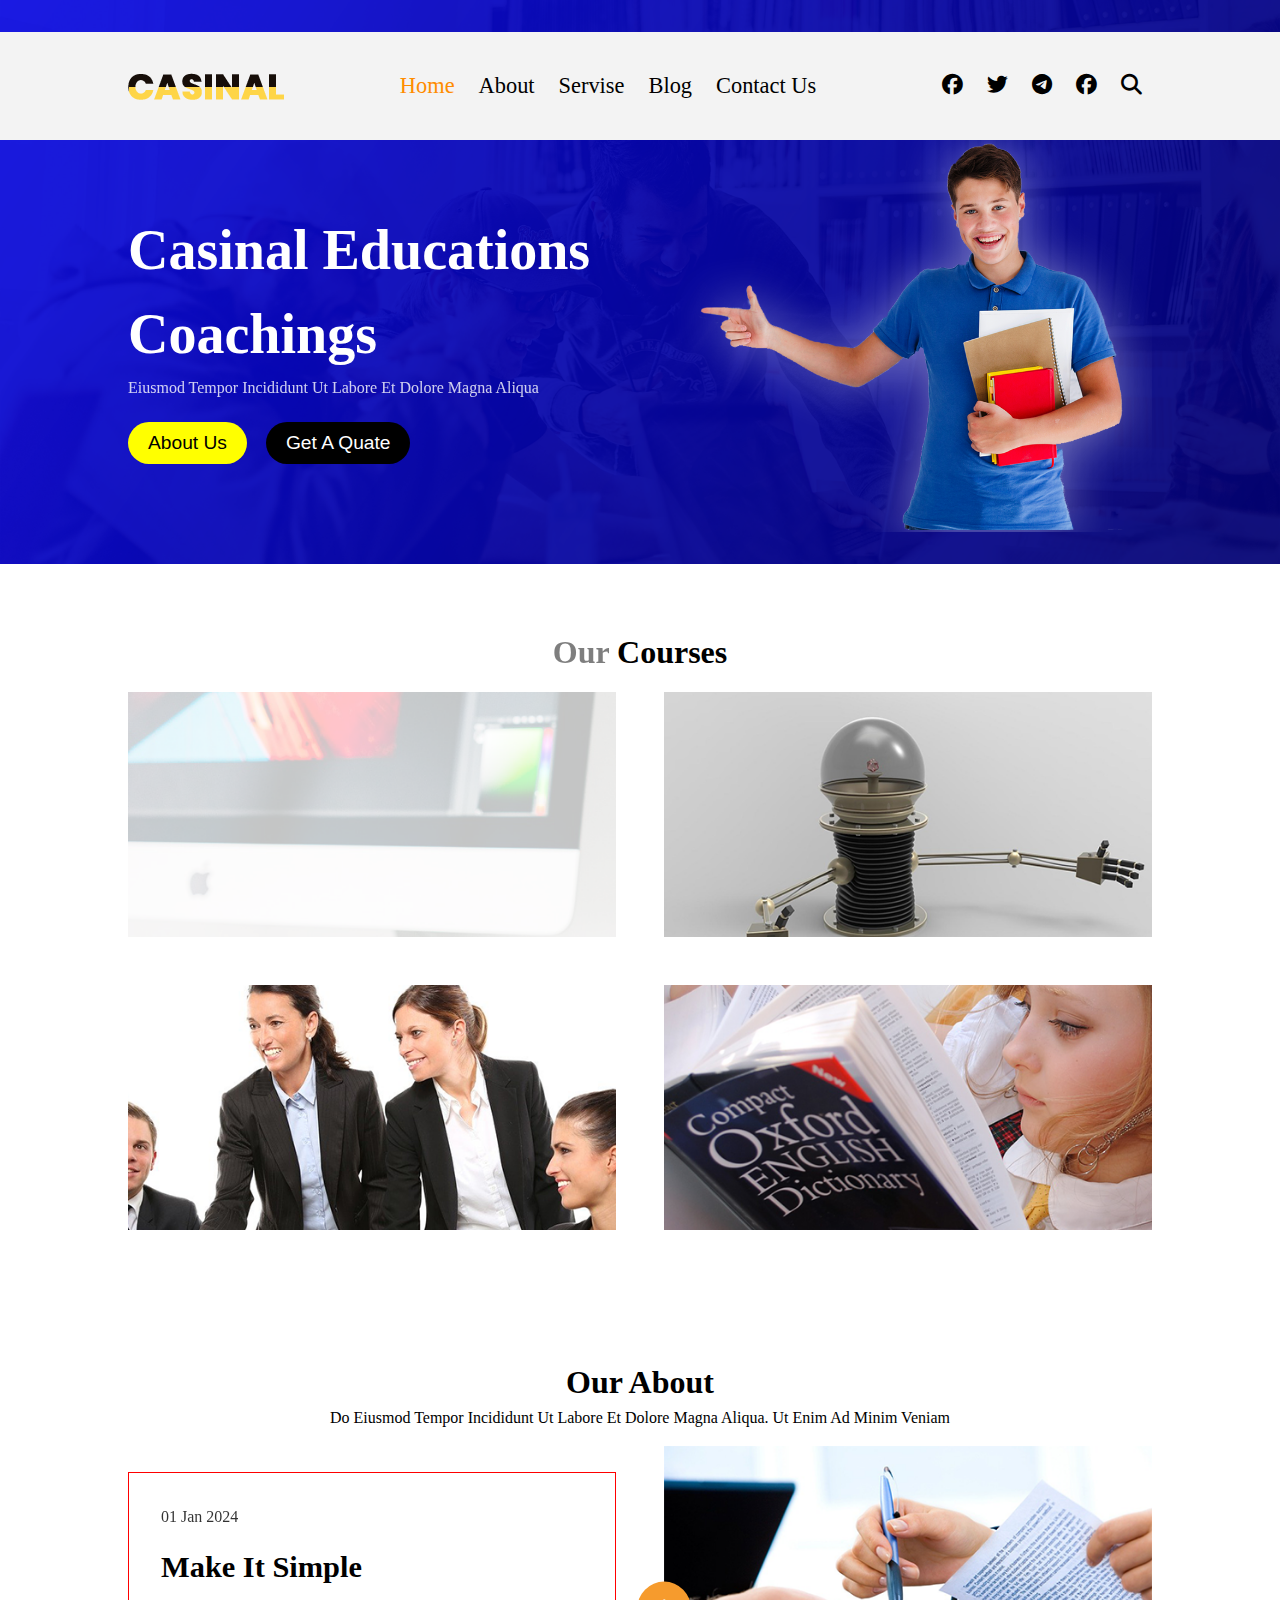
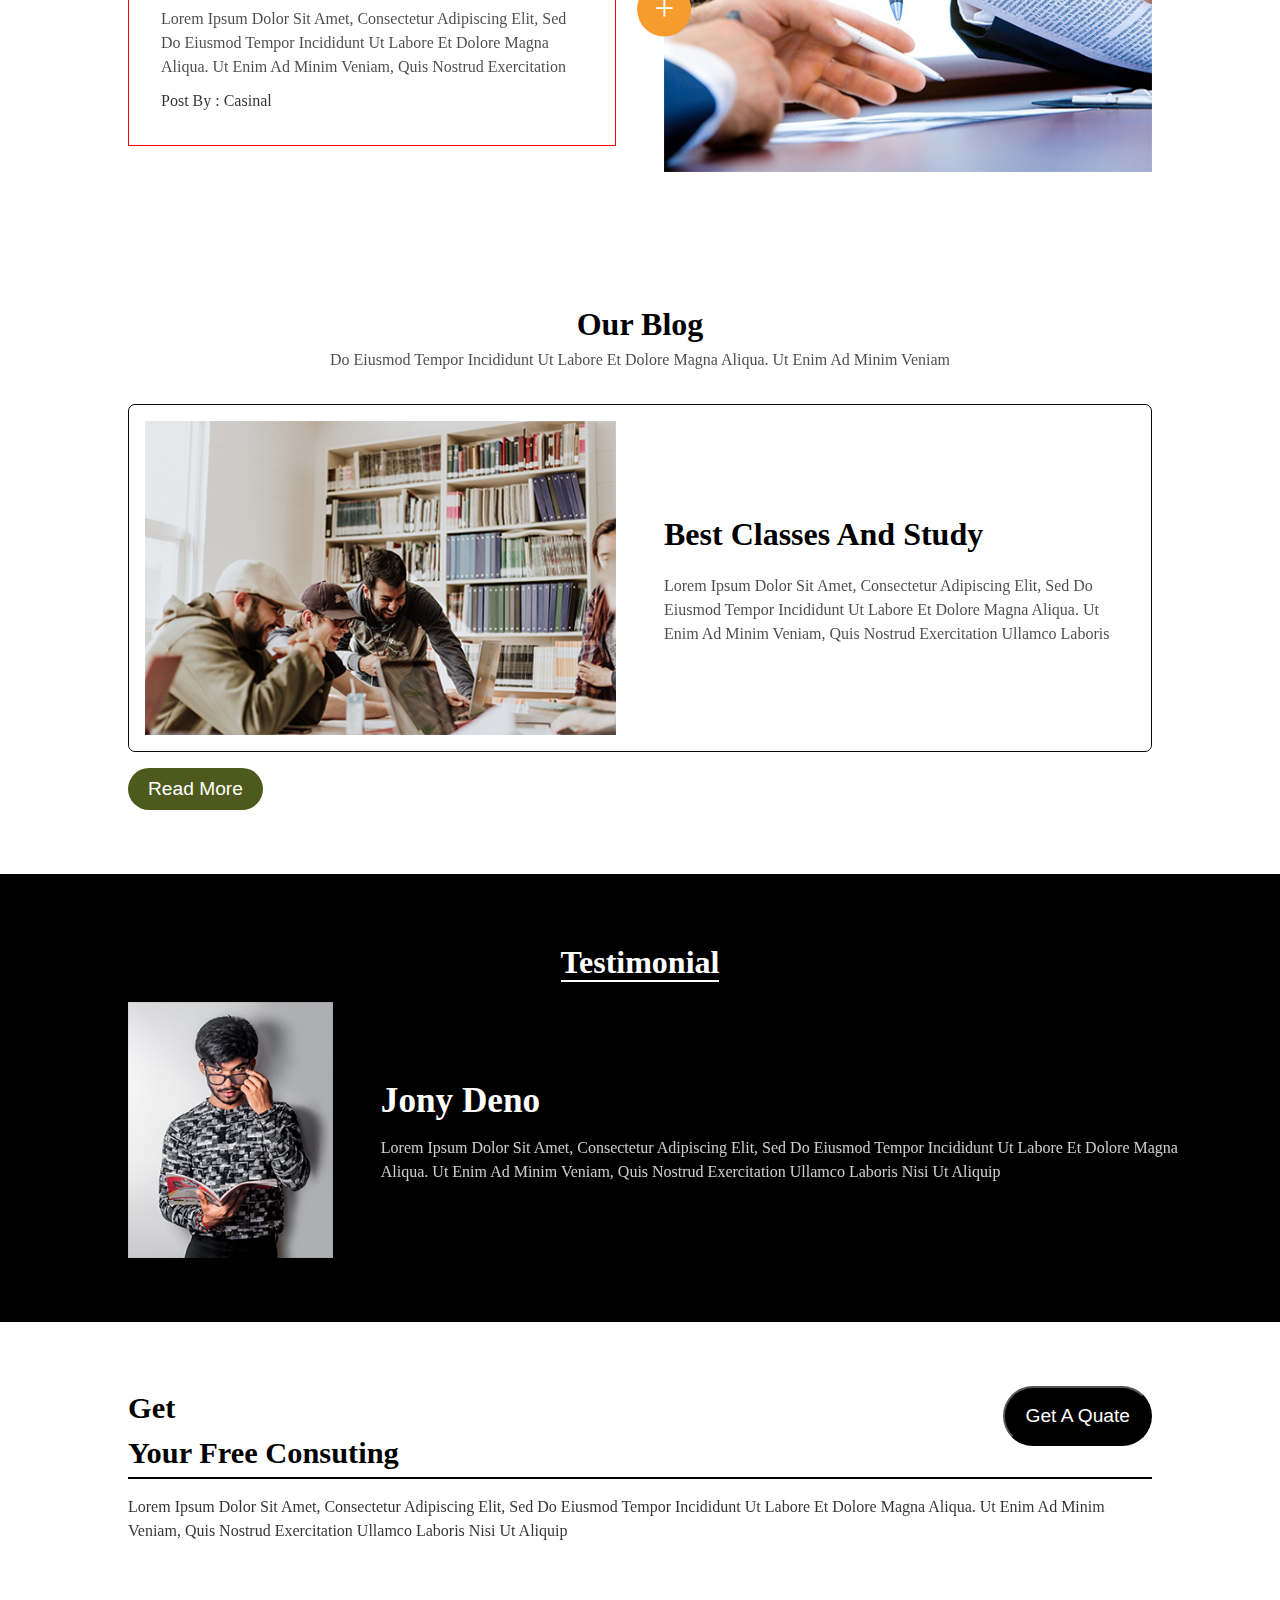
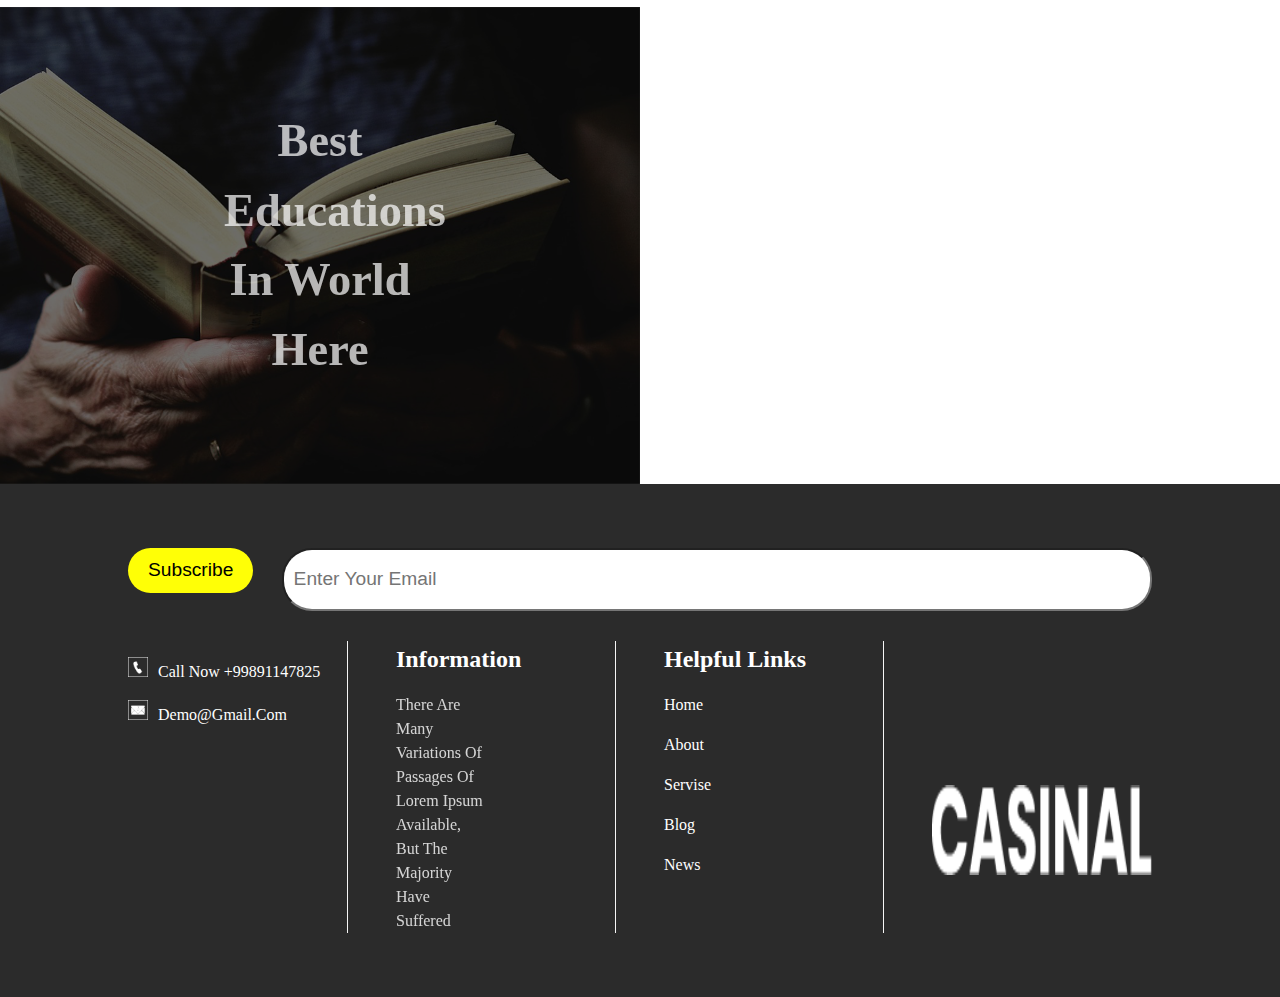
<file: index.html>
<!DOCTYPE html>
<html lang="en">
<head>
    <meta charset="UTF-8">
    <meta name="viewport" content="width=device-width, initial-scale=1.0">
    <title>Avazbek_cansinal</title>
    <link rel="stylesheet" href="/css/style.css">
 <link rel="stylesheet" href="css/responsiv.css">
    <link rel="stylesheet" href="https://cdnjs.cloudflare.com/ajax/libs/font-awesome/6.5.1/css/all.min.css">
</head>
<body>
    <div class="header">
        <div class="navigation">
            <div class="container">
                <div class="navbar">
                    <div class="nav__logo">
                        <img src="/img/logo (1).png" alt="">
                    </div>
                    <div class="navbar__nav">
                        <a href="">home</a>
                        <a href="">about</a>
                        <a href="">servise</a>
                        <a href="">blog</a>
                        <a href="">contact us</a>
                    </div>
                    <div class="nav__icon">
                        <i class="fa-brands fa-facebook"></i>
                        <i class="fa-brands fa-twitter"></i>
                        <i class="fa-brands fa-telegram"></i>
                        <i class="fa-brands fa-facebook"></i>
                        <i class="fa-solid fa-magnifying-glass"></i>
                    </div>
                </div>
            </div>
        </div>
        <div class="banner">
            <div class="container">
                <div class="banner__content">
                    <div class="item">
                        <h1>Casinal Educations Coachings</h1>
                        <p>Eiusmod Tempor Incididunt Ut Labore Et Dolore Magna Aliqua</p>
                        <button>about us</button>
                        <button>get a quate</button>
                    </div>
                    <div class="item">
                        <img src="/img/img-1.png" alt="">
                    </div>
                </div>
            </div>
        </div>
    </div>
    <div class="courses">
        <div class="container">
            <div class="title">
                <h2><span>Our</span> Courses</h2>
            </div>
            <div class="courses__content">
                <div class="item">
                    <div class="img">
                        <img src="/img/img-2.png" alt="">
                        <div class="img__hover">
                            <p>art and design</p>
                        </div>
                    </div>
                </div>
                <div class="item">
                    <div class="img">
                        <img src="/img/img-3.png" alt="">
                        <div class="img__hover">
                            <p>art and design</p>
                        </div>
                    </div>
                </div>
                <div class="item">
                    <div class="img">
                        <img src="/img/img-4.png" alt="">
                        <div class="img__hover">
                            <p>art and design</p>
                        </div>
                    </div>
                </div>
                <div class="item">
                    <div class="img">
                        <img src="/img/img-5.png" alt="">
                        <div class="img__hover">
                            <p>art and design</p>
                        </div>
                    </div>
                </div>
            </div>
        </div>
    </div>
    <div class="about">
        <div class="container">
            <div class="title">
                <h2>our about</h2>
                <p>Do Eiusmod Tempor Incididunt Ut Labore Et Dolore Magna Aliqua. Ut Enim Ad Minim Veniam</p>
            </div>
            <div class="about__content">
                <div class="item">
                    <span>01 Jan 2024</span>
                    <h2>Make It Simple</h2>
                    <p>Lorem Ipsum Dolor Sit Amet, Consectetur Adipiscing Elit, Sed Do Eiusmod Tempor Incididunt Ut Labore Et Dolore Magna Aliqua. Ut Enim Ad Minim Veniam, Quis Nostrud Exercitation</p>
                    <h3>Post By : Casinal</h3>
                </div>
                <div class="item__img">
                    <div class="img">
                        <img src="/img/img-6.png" alt="">
                        <i>+</i>
                    </div>
                </div>
            </div>
        </div>
    </div>
    <div class="blog">
        <div class="container">
            <div class="title">
                <h2>our blog</h2>
                <p>Do Eiusmod Tempor Incididunt Ut Labore Et Dolore Magna Aliqua. Ut Enim Ad Minim Veniam</p>
            </div>
        
        <div class="blog__contact">
<div class="item">
    <img src="/img/img-7.png" alt="">
</div>
<div class="item">
    <h2>
        Best Classes And Study</h2>
        <p>Lorem Ipsum Dolor Sit Amet, Consectetur Adipiscing Elit, Sed Do Eiusmod Tempor Incididunt Ut Labore Et Dolore Magna Aliqua. Ut Enim Ad Minim Veniam, Quis Nostrud Exercitation Ullamco Laboris</p>
</div>
</div>
<button>read more</button>
</div>


</div>
<div class="testimonial">
    <div class="container">
        <div class="title">
            <h2>testimonial</h2>
         </div>
         <div class="test__contact">
<div class="item">
    <img src="/img/client-img.png" alt="">
</div>
<div class="item">
    <h2> Jony Deno</h2>
    <p>Lorem Ipsum Dolor Sit Amet, Consectetur Adipiscing Elit, Sed Do Eiusmod Tempor Incididunt Ut Labore Et Dolore Magna Aliqua. Ut Enim Ad Minim Veniam, Quis Nostrud Exercitation Ullamco Laboris Nisi Ut Aliquip</p>
</div>
         </div>
    </div>
</div>
<div class="casting">
    <div class="container">
        <div class="title">
            <h2>get <br>
                <span>your free consuting</span>
            </h2>
            <button>get a quate</button>
        </div>
        <div class="body__title">
            <p>Lorem Ipsum Dolor Sit Amet, Consectetur Adipiscing Elit, Sed Do Eiusmod Tempor Incididunt Ut Labore Et Dolore Magna Aliqua. Ut Enim Ad Minim Veniam, Quis Nostrud Exercitation Ullamco Laboris Nisi Ut Aliquip</p>
        </div>
    </div>
</div>
<div class="map">
    <div class="map__contact">
        <div class="item">
            <div class="img">
                <img src="/img/img-8.png" alt="">
            <h2>Best Educations In World Here</h2>

            </div>
        </div>
        <div class="map__item">
            <iframe src="https://www.google.com/maps/embed?pb=!1m18!1m12!1m3!1d12158.324412829033!2d71.78616606081506!3d40.37381179356617!2m3!1f0!2f0!3f0!3m2!1i1024!2i768!4f13.1!3m3!1m2!1s0x38bb83431937abc5%3A0xcfa4d876b34e7bbc!2sFarg&#39;ona%2C%20O%60zbekiston!5e0!3m2!1suz!2s!4v1702011751003!5m2!1suz!2s"  style="border:0;" allowfullscreen="" loading="lazy" referrerpolicy="no-referrer-when-downgrade"></iframe>
        </div>
    </div>
</div>
<footer class="footer">
    <div class="container">
        <form>
            <button>subscribe</button>
            <input type="text" placeholder="enter your email">
        </form>
        <div class="footer__contact">
            <div class="item">
                <a href="tel:+998995353304">
                    <img src="/img/call-icon1.png" alt="">Call Now +99891147825
                </a> 
                <a href="mailto:sobirovlar@gmail.com">
                    <img src="/img/mail-icon1.png" alt="">demo@gmail.com
                </a>
            </div>
            <div class="item">
                <h2>information</h2>
                <p>There Are Many Variations Of Passages Of Lorem Ipsum Available, But The Majority Have Suffered</p>
            </div>
            <div class="item">
<h2>Helpful Links</h2>      
<a href="">home</a>
<a href="">about</a>
<a href="">servise</a>
<a href="">blog</a>
<a href="">news </a>
      </div>
      <div class="item"><img class="wer" src="/img/footer-logo.png" alt=""></div>
        </div>
    </div>

</footer>
</body>
</html>
</file>
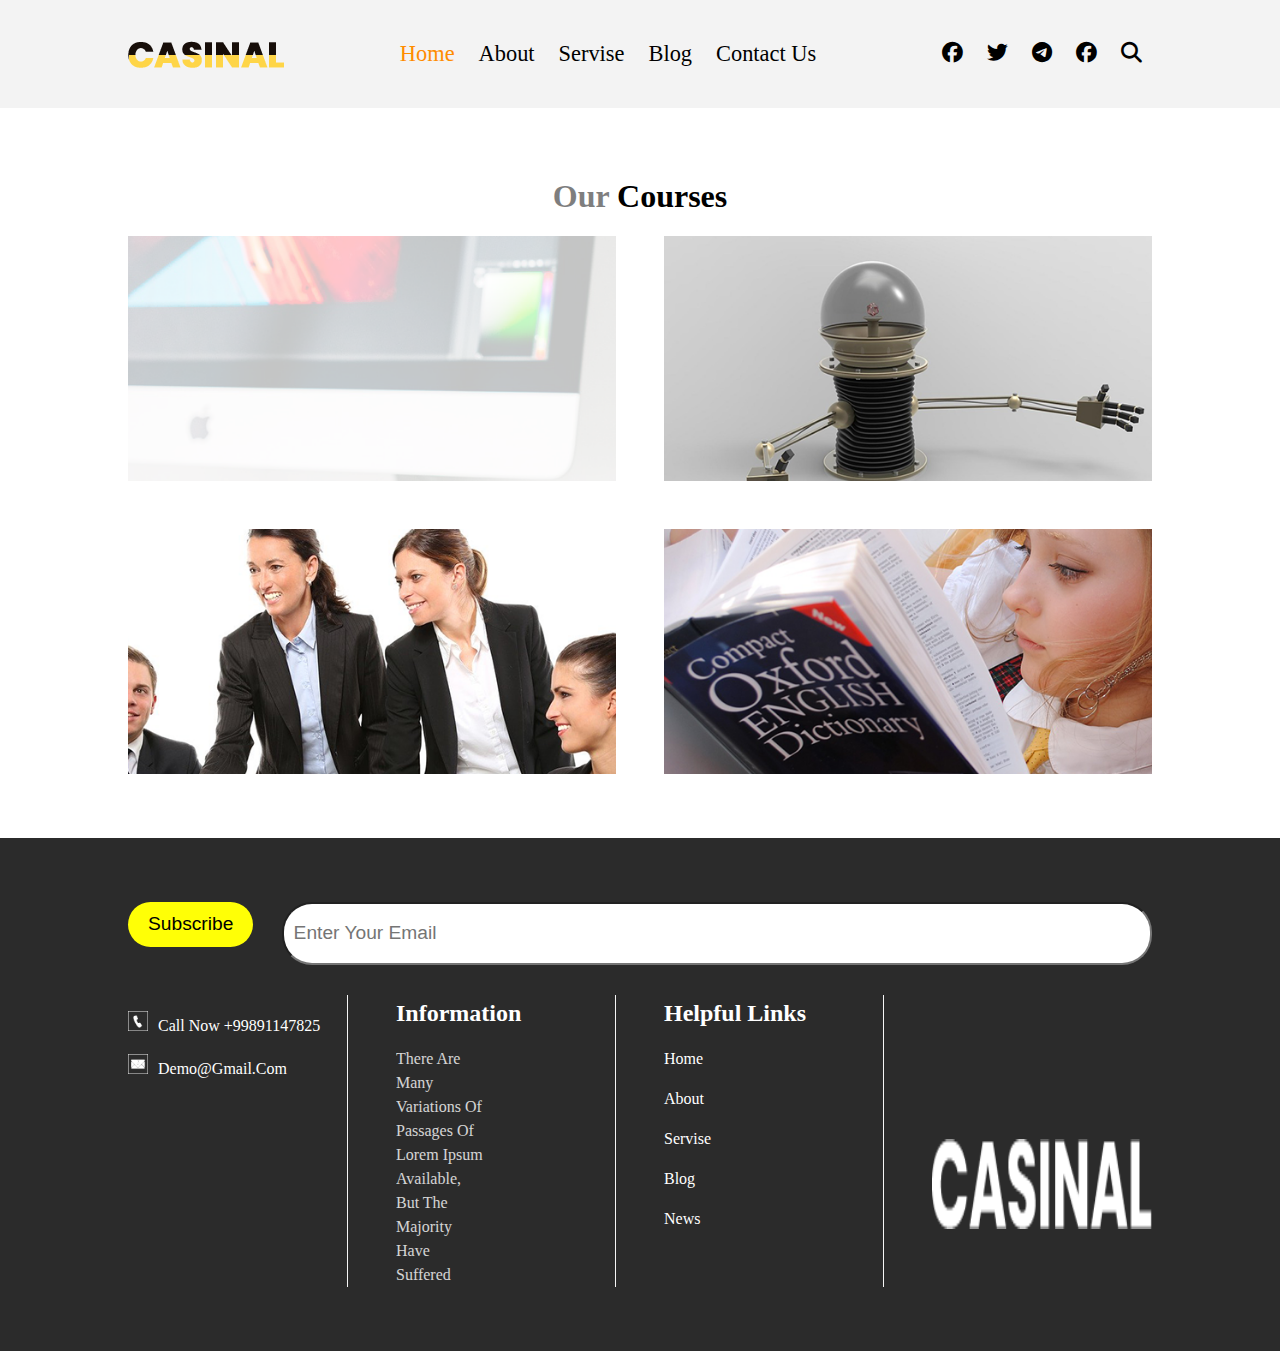
<file: about.html>
<!DOCTYPE html>
<html lang="en">
<head>
    <meta charset="UTF-8">
    <meta name="viewport" content="width=device-width, initial-scale=1.0">
    <title>Avazbek_cansinal</title>
    <link rel="stylesheet" href="/css/style.css">
 <link rel="stylesheet" href="css/responsiv.css">
    <link rel="stylesheet" href="https://cdnjs.cloudflare.com/ajax/libs/font-awesome/6.5.1/css/all.min.css">
</head>
<body>




    <div class="navigation">
        <div class="container">
            <div class="navbar">
                <div class="nav__logo">
                    <img src="/img/logo (1).png" alt="">
                </div>
                <div class="navbar__nav">
                    <a href="home.html">home</a>
                    <a href="about.html">about</a>
                    <a href="servis.html">servise</a>
                    <a href="blog.html">blog</a>
                    <a href="contact.html">contact us</a>
                </div>
                <div class="nav__icon">
                    <i class="fa-brands fa-facebook"></i>
                    <i class="fa-brands fa-twitter"></i>
                    <i class="fa-brands fa-telegram"></i>
                    <i class="fa-brands fa-facebook"></i>
                    <i class="fa-solid fa-magnifying-glass"></i>
                </div>
            </div>
        </div>
    </div>








    
    <div class="courses">
        <div class="container">
            <div class="title">
                <h2><span>Our</span> Courses</h2>
            </div>
            <div class="courses__content">
                <div class="item">
                    <div class="img">
                        <img src="/img/img-2.png" alt="">
                        <div class="img__hover">
                            <p>art and design</p>
                        </div>
                    </div>
                </div>
                <div class="item">
                    <div class="img">
                        <img src="/img/img-3.png" alt="">
                        <div class="img__hover">
                            <p>art and design</p>
                        </div>
                    </div>
                </div>
                <div class="item">
                    <div class="img">
                        <img src="/img/img-4.png" alt="">
                        <div class="img__hover">
                            <p>art and design</p>
                        </div>
                    </div>
                </div>
                <div class="item">
                    <div class="img">
                        <img src="/img/img-5.png" alt="">
                        <div class="img__hover">
                            <p>art and design</p>
                        </div>
                    </div>
                </div>
            </div>
        </div>
    </div>

    <footer class="footer">
        <div class="container">
            <form>
                <button>subscribe</button>
                <input type="text" placeholder="enter your email">
            </form>
            <div class="footer__contact">
                <div class="item">
                    <a href="tel:+998995353304">
                        <img src="/img/call-icon1.png" alt="">Call Now +99891147825
                    </a> 
                    <a href="mailto:sobirovlar@gmail.com">
                        <img src="/img/mail-icon1.png" alt="">demo@gmail.com
                    </a>
                </div>
                <div class="item">
                    <h2>information</h2>
                    <p>There Are Many Variations Of Passages Of Lorem Ipsum Available, But The Majority Have Suffered</p>
                </div>
                <div class="item">
    <h2>Helpful Links</h2>      
    <a href="">home</a>
    <a href="">about</a>
    <a href="">servise</a>
    <a href="">blog</a>
    <a href="">news </a>
          </div>
          <div class="item"><img class="wer" src="/img/footer-logo.png" alt=""></div>
            </div>
        </div>
    
    </footer>
</body>
</html>
</file>
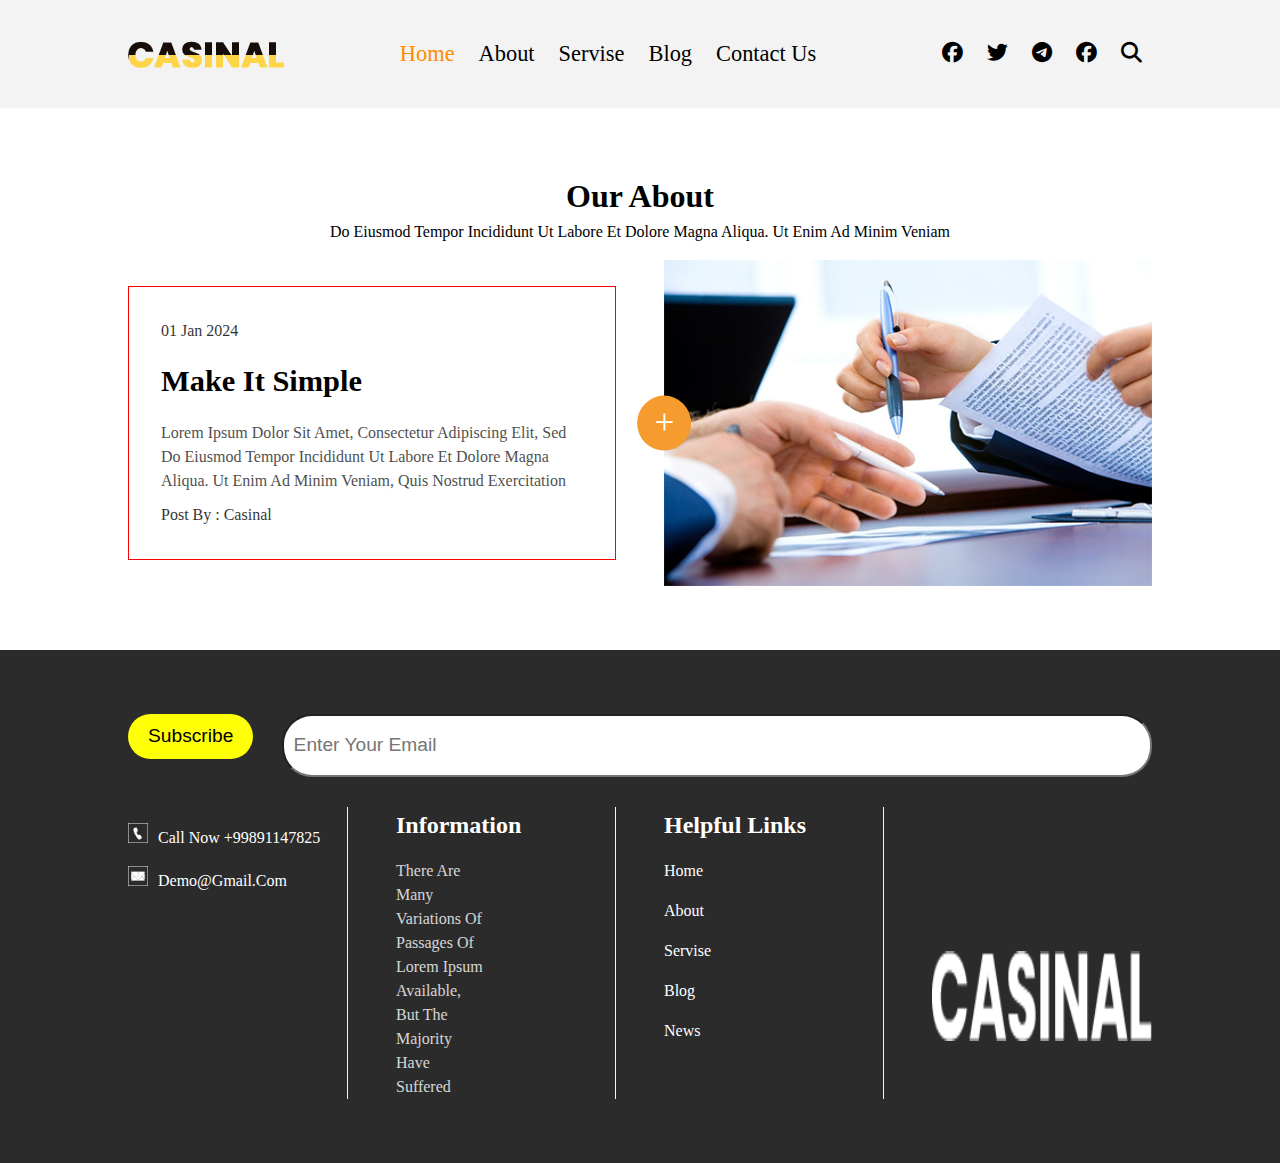
<file: blog.html>
<!DOCTYPE html>
<html lang="en">
<head>
    <meta charset="UTF-8">
    <meta name="viewport" content="width=device-width, initial-scale=1.0">
    <title>Avazbek_cansinal</title>
    <link rel="stylesheet" href="/css/style.css">
 <link rel="stylesheet" href="css/responsiv.css">
    <link rel="stylesheet" href="https://cdnjs.cloudflare.com/ajax/libs/font-awesome/6.5.1/css/all.min.css">
</head>
<body>
    <div class="navigation">
        <div class="container">
            <div class="navbar">
                <div class="nav__logo">
                    <img src="/img/logo (1).png" alt="">
                </div>
                <div class="navbar__nav">
                    <a href="home.html">home</a>
                    <a href="about.html">about</a>
                    <a href="servis.html">servise</a>
                    <a href="blog.html">blog</a>
                    <a href="contact.html">contact us</a>
                </div>
                <div class="nav__icon">
                    <i class="fa-brands fa-facebook"></i>
                    <i class="fa-brands fa-twitter"></i>
                    <i class="fa-brands fa-telegram"></i>
                    <i class="fa-brands fa-facebook"></i>
                    <i class="fa-solid fa-magnifying-glass"></i>
                </div>
            </div>
        </div>
    </div>
    <div class="about">
        <div class="container">
            <div class="title">
                <h2>our about</h2>
                <p>Do Eiusmod Tempor Incididunt Ut Labore Et Dolore Magna Aliqua. Ut Enim Ad Minim Veniam</p>
            </div>
            <div class="about__content">
                <div class="item">
                    <span>01 Jan 2024</span>
                    <h2>Make It Simple</h2>
                    <p>Lorem Ipsum Dolor Sit Amet, Consectetur Adipiscing Elit, Sed Do Eiusmod Tempor Incididunt Ut Labore Et Dolore Magna Aliqua. Ut Enim Ad Minim Veniam, Quis Nostrud Exercitation</p>
                    <h3>Post By : Casinal</h3>
                </div>
                <div class="item__img">
                    <div class="img">
                        <img src="/img/img-6.png" alt="">
                        <i>+</i>
                    </div>
                </div>
            </div>
        </div>
    </div>
    <footer class="footer">
        <div class="container">
            <form>
                <button>subscribe</button>
                <input type="text" placeholder="enter your email">
            </form>
            <div class="footer__contact">
                <div class="item">
                    <a href="tel:+998995353304">
                        <img src="/img/call-icon1.png" alt="">Call Now +99891147825
                    </a> 
                    <a href="mailto:sobirovlar@gmail.com">
                        <img src="/img/mail-icon1.png" alt="">demo@gmail.com
                    </a>
                </div>
                <div class="item">
                    <h2>information</h2>
                    <p>There Are Many Variations Of Passages Of Lorem Ipsum Available, But The Majority Have Suffered</p>
                </div>
                <div class="item">
    <h2>Helpful Links</h2>      
    <a href="">home</a>
    <a href="">about</a>
    <a href="">servise</a>
    <a href="">blog</a>
    <a href="">news </a>
          </div>
          <div class="item"><img class="wer" src="/img/footer-logo.png" alt=""></div>
            </div>
        </div>
    
    </footer>
</body>
</html>
</file>
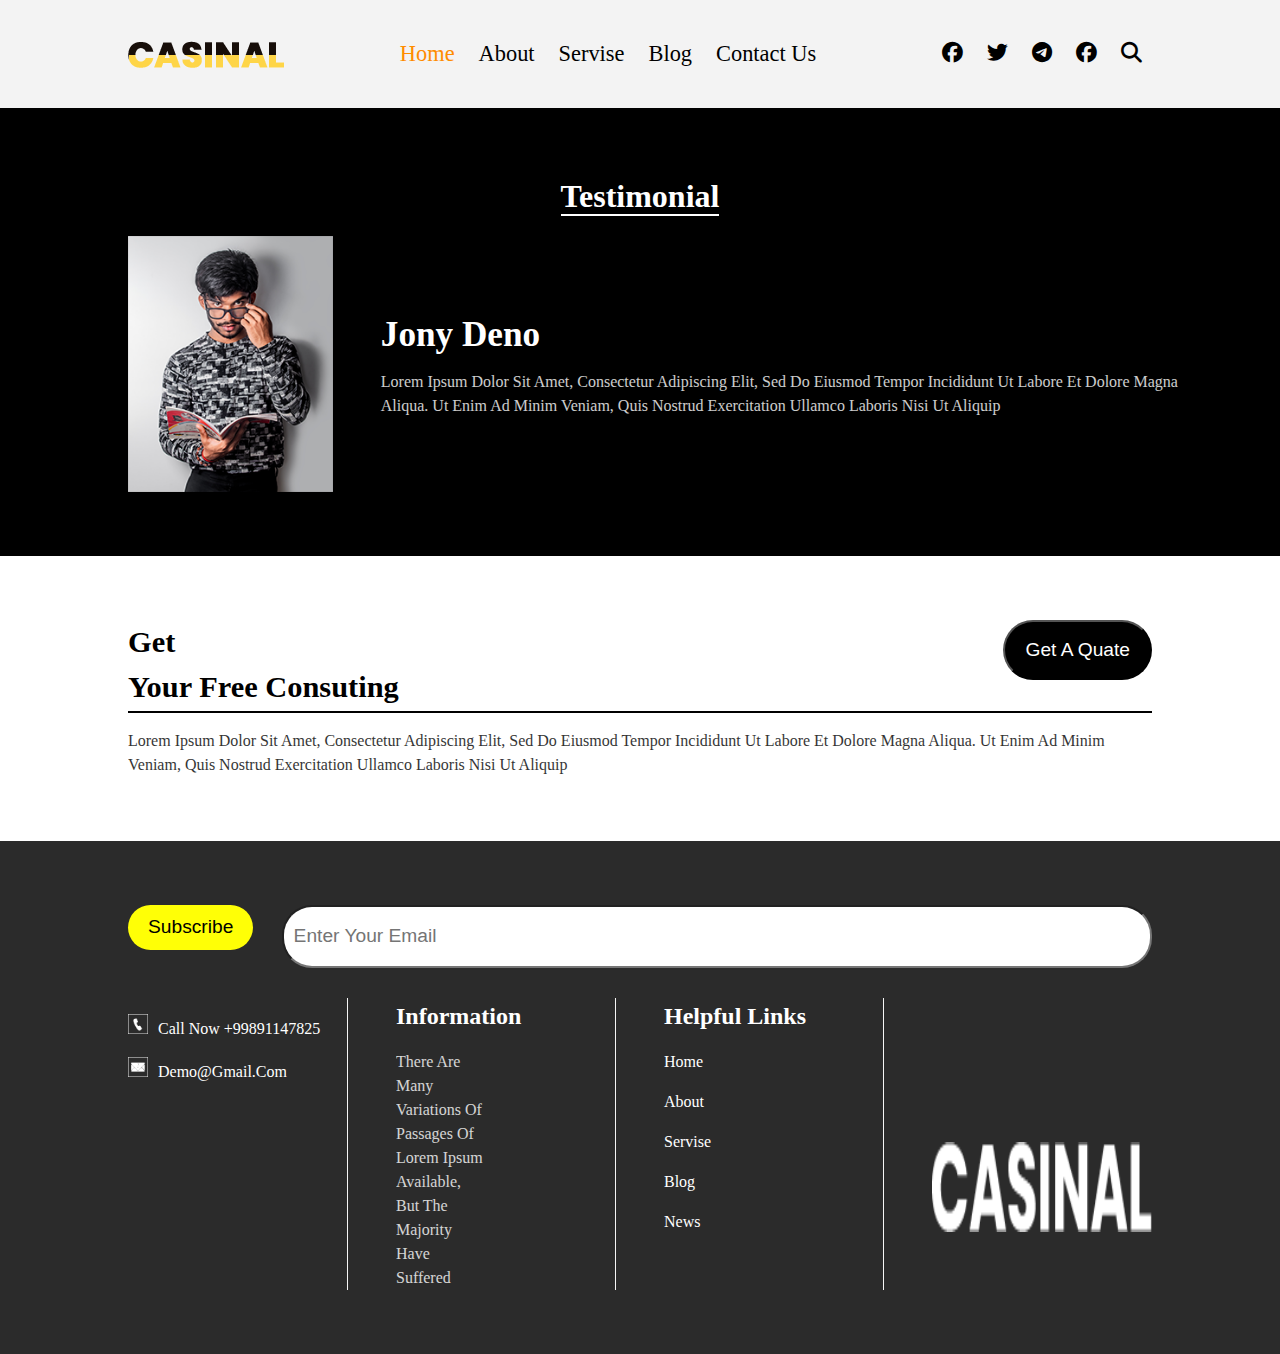
<file: contact.html>
<!DOCTYPE html>
<html lang="en">
<head>
    <meta charset="UTF-8">
    <meta name="viewport" content="width=device-width, initial-scale=1.0">
    <title>Avazbek_cansinal</title>
    <link rel="stylesheet" href="/css/style.css">
 <link rel="stylesheet" href="css/responsiv.css">
    <link rel="stylesheet" href="https://cdnjs.cloudflare.com/ajax/libs/font-awesome/6.5.1/css/all.min.css">
</head>
<body>
    <div class="navigation">
        <div class="container">
            <div class="navbar">
                <div class="nav__logo">
                    <img src="/img/logo (1).png" alt="">
                </div>
                <div class="navbar__nav">
                    <a href="home.html">home</a>
                    <a href="about.html">about</a>
                    <a href="servis.html">servise</a>
                    <a href="blog.html">blog</a>
                    <a href="contact.html">contact us</a>
                </div>
                <div class="nav__icon">
                    <i class="fa-brands fa-facebook"></i>
                    <i class="fa-brands fa-twitter"></i>
                    <i class="fa-brands fa-telegram"></i>
                    <i class="fa-brands fa-facebook"></i>
                    <i class="fa-solid fa-magnifying-glass"></i>
                </div>
            </div>
        </div>
    </div>

    <div class="testimonial">
        <div class="container">
            <div class="title">
                <h2>testimonial</h2>
             </div>
             <div class="test__contact">
    <div class="item">
        <img src="/img/client-img.png" alt="">
    </div>
    <div class="item">
        <h2> Jony Deno</h2>
        <p>Lorem Ipsum Dolor Sit Amet, Consectetur Adipiscing Elit, Sed Do Eiusmod Tempor Incididunt Ut Labore Et Dolore Magna Aliqua. Ut Enim Ad Minim Veniam, Quis Nostrud Exercitation Ullamco Laboris Nisi Ut Aliquip</p>
    </div>
             </div>
        </div>
    </div>
    <div class="casting">
        <div class="container">
            <div class="title">
                <h2>get <br>
                    <span>your free consuting</span>
                </h2>
                <button>get a quate</button>
            </div>
            <div class="body__title">
                <p>Lorem Ipsum Dolor Sit Amet, Consectetur Adipiscing Elit, Sed Do Eiusmod Tempor Incididunt Ut Labore Et Dolore Magna Aliqua. Ut Enim Ad Minim Veniam, Quis Nostrud Exercitation Ullamco Laboris Nisi Ut Aliquip</p>
            </div>
        </div>
    </div>
    
    <footer class="footer">
        <div class="container">
            <form>
                <button>subscribe</button>
                <input type="text" placeholder="enter your email">
            </form>
            <div class="footer__contact">
                <div class="item">
                    <a href="tel:+998995353304">
                        <img src="/img/call-icon1.png" alt="">Call Now +99891147825
                    </a> 
                    <a href="mailto:sobirovlar@gmail.com">
                        <img src="/img/mail-icon1.png" alt="">demo@gmail.com
                    </a>
                </div>
                <div class="item">
                    <h2>information</h2>
                    <p>There Are Many Variations Of Passages Of Lorem Ipsum Available, But The Majority Have Suffered</p>
                </div>
                <div class="item">
    <h2>Helpful Links</h2>      
    <a href="">home</a>
    <a href="">about</a>
    <a href="">servise</a>
    <a href="">blog</a>
    <a href="">news </a>
          </div>
          <div class="item"><img class="wer" src="/img/footer-logo.png" alt=""></div>
            </div>
        </div>
    
    </footer>
</body>
</html>
</file>
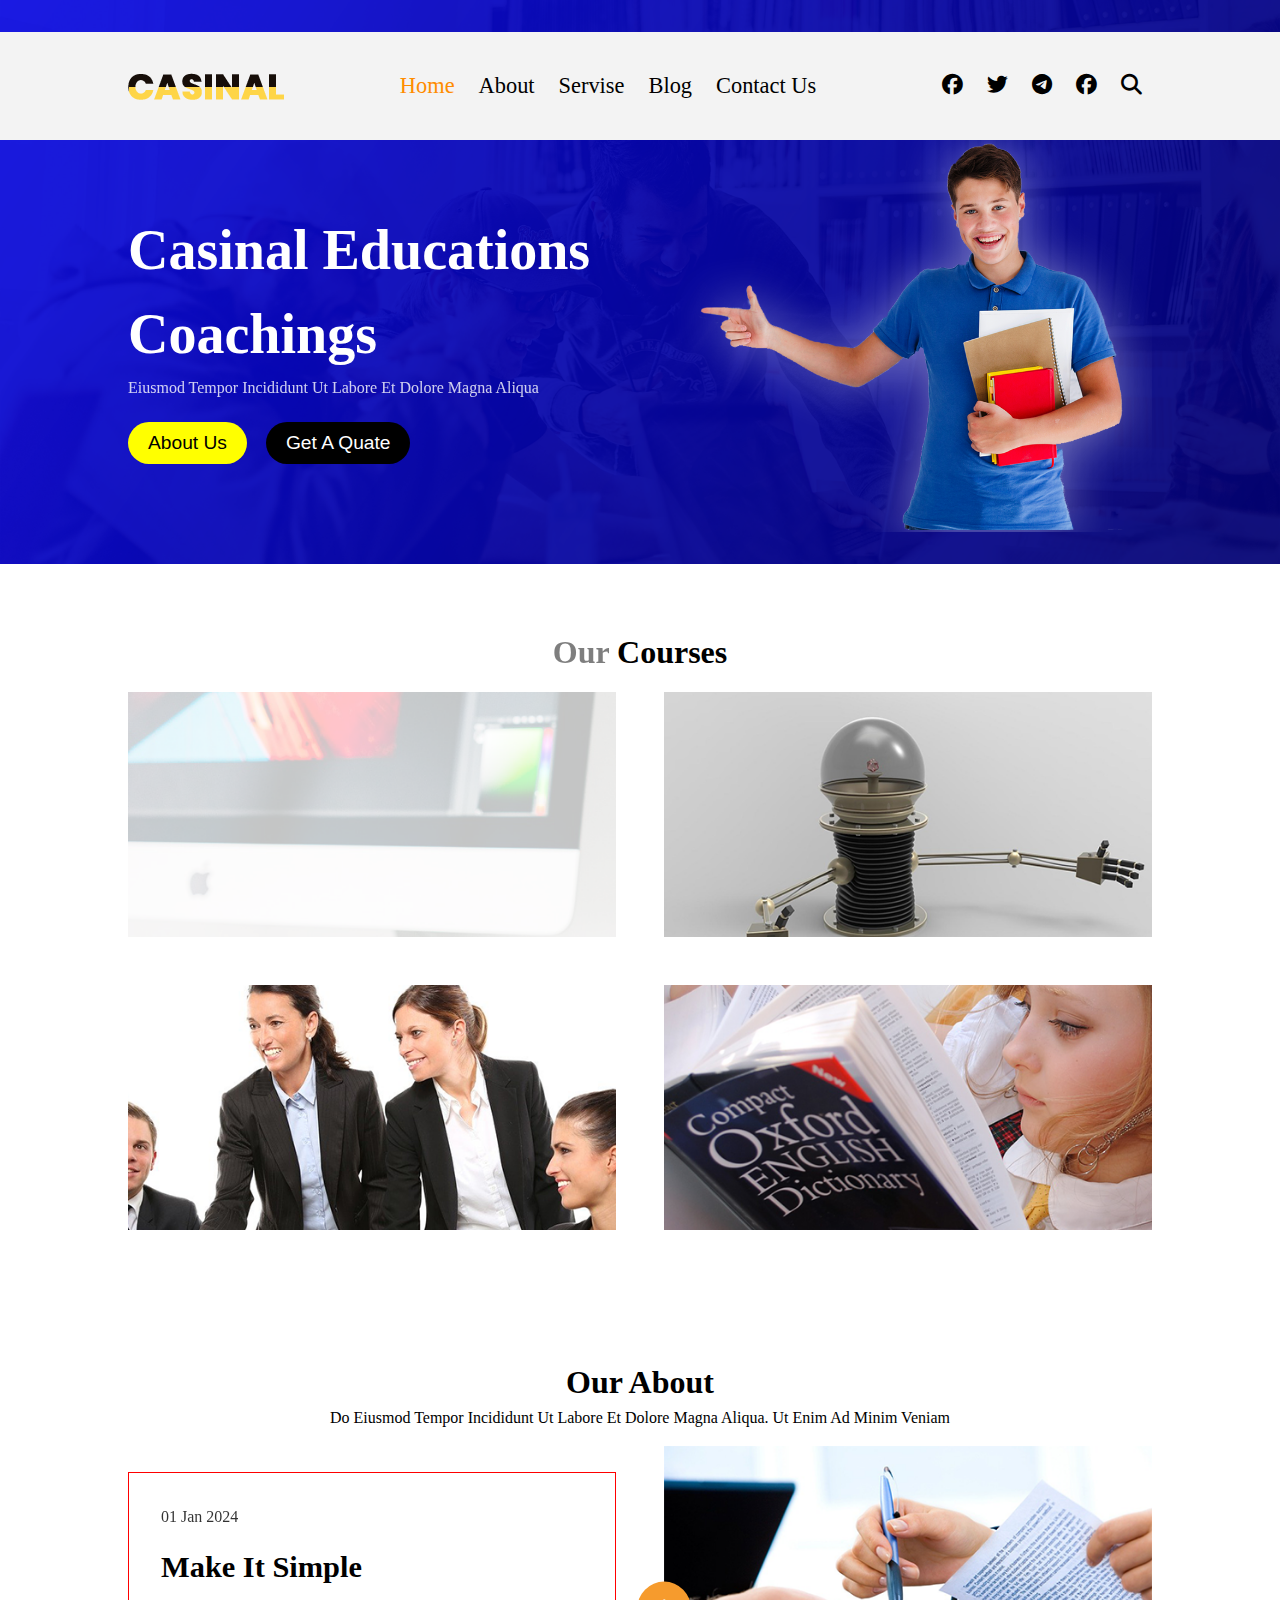
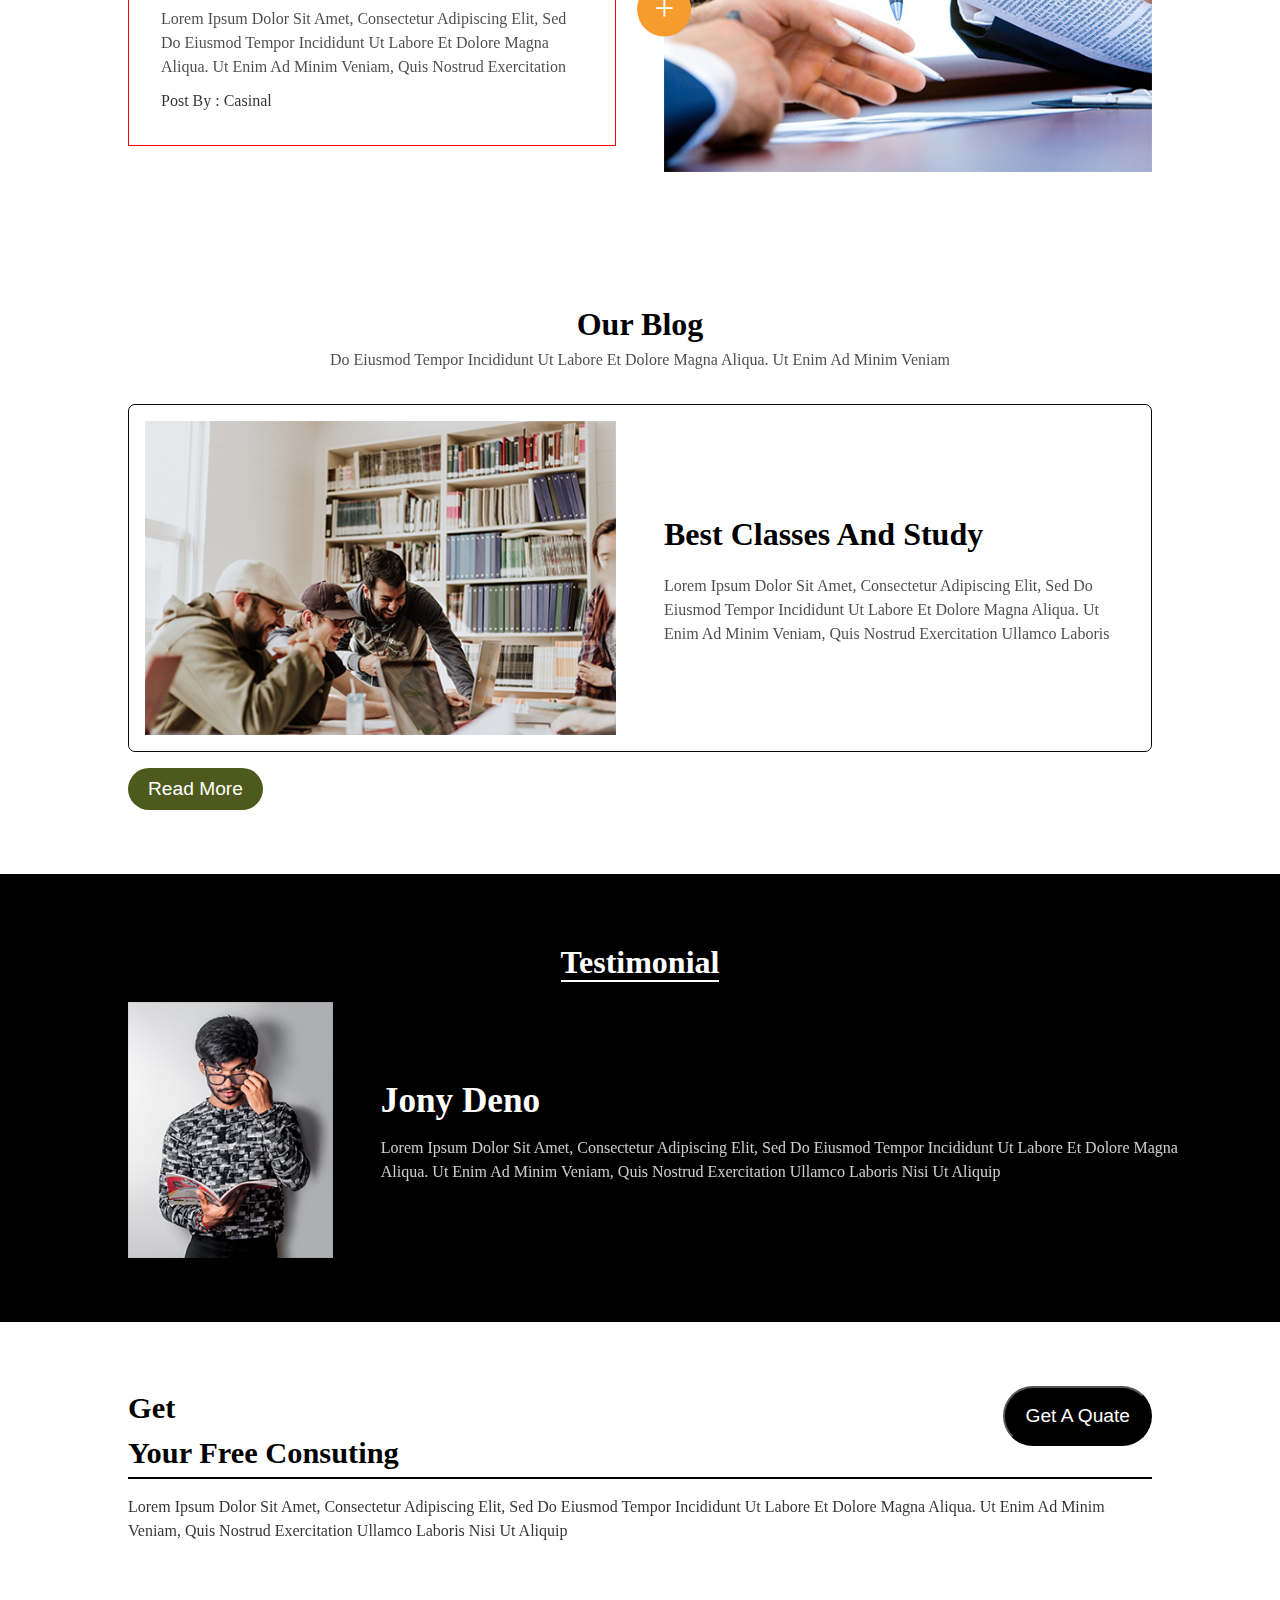
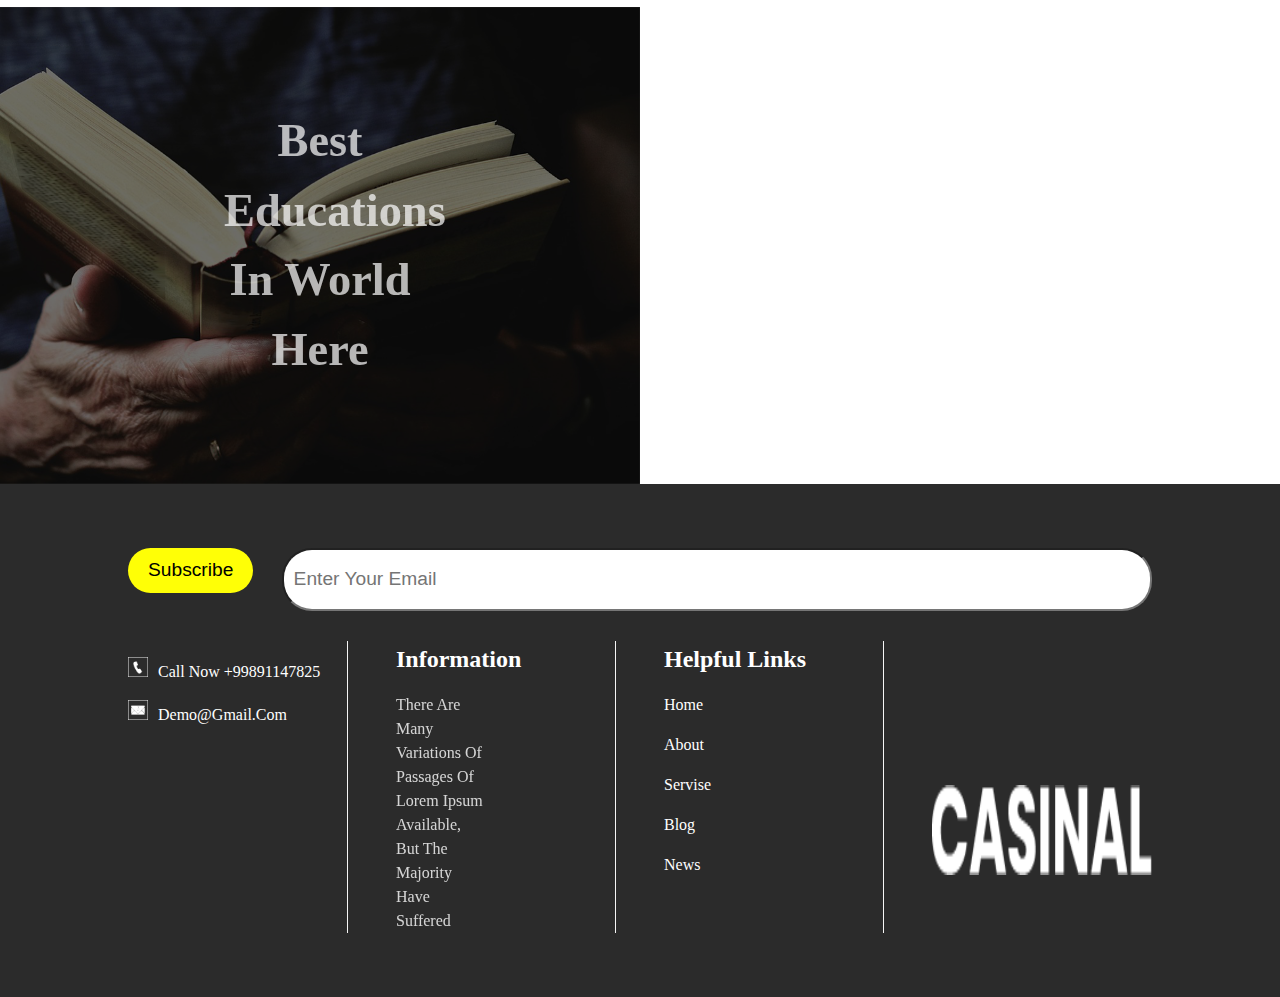
<file: home.html>
<!DOCTYPE html>
<html lang="en">
<head>
    <meta charset="UTF-8">
    <meta name="viewport" content="width=device-width, initial-scale=1.0">
    <title>Avazbek_cansinal</title>
    <link rel="stylesheet" href="/css/style.css">
 <link rel="stylesheet" href="css/responsiv.css">
    <link rel="stylesheet" href="https://cdnjs.cloudflare.com/ajax/libs/font-awesome/6.5.1/css/all.min.css">
</head>
<body>
    <div class="header">
        <div class="navigation">
            <div class="container">
                <div class="navbar">
                    <div class="nav__logo">
                        <img src="/img/logo (1).png" alt="">
                    </div>
                    <div class="navbar__nav">
                        <a href="home.html">home</a>
                        <a href="about.html">about</a>
                        <a href="servis.html">servise</a>
                        <a href="blog.html">blog</a>
                        <a href="contact.html">contact us</a>
                    </div>
                    <div class="nav__icon">
                        <i class="fa-brands fa-facebook"></i>
                        <i class="fa-brands fa-twitter"></i>
                        <i class="fa-brands fa-telegram"></i>
                        <i class="fa-brands fa-facebook"></i>
                        <i class="fa-solid fa-magnifying-glass"></i>
                    </div>
                </div>
            </div>
        </div>
        <div class="banner">
            <div class="container">
                <div class="banner__content">
                    <div class="item">
                        <h1>Casinal Educations Coachings</h1>
                        <p>Eiusmod Tempor Incididunt Ut Labore Et Dolore Magna Aliqua</p>
                        <button>about us</button>
                        <button>get a quate</button>
                    </div>
                    <div class="item">
                        <img src="/img/img-1.png" alt="">
                    </div>
                </div>
            </div>
        </div>
    </div>
    <div class="courses">
        <div class="container">
            <div class="title">
                <h2><span>Our</span> Courses</h2>
            </div>
            <div class="courses__content">
                <div class="item">
                    <div class="img">
                        <img src="/img/img-2.png" alt="">
                        <div class="img__hover">
                            <p>art and design</p>
                        </div>
                    </div>
                </div>
                <div class="item">
                    <div class="img">
                        <img src="/img/img-3.png" alt="">
                        <div class="img__hover">
                            <p>art and design</p>
                        </div>
                    </div>
                </div>
                <div class="item">
                    <div class="img">
                        <img src="/img/img-4.png" alt="">
                        <div class="img__hover">
                            <p>art and design</p>
                        </div>
                    </div>
                </div>
                <div class="item">
                    <div class="img">
                        <img src="/img/img-5.png" alt="">
                        <div class="img__hover">
                            <p>art and design</p>
                        </div>
                    </div>
                </div>
            </div>
        </div>
    </div>
    <div class="about">
        <div class="container">
            <div class="title">
                <h2>our about</h2>
                <p>Do Eiusmod Tempor Incididunt Ut Labore Et Dolore Magna Aliqua. Ut Enim Ad Minim Veniam</p>
            </div>
            <div class="about__content">
                <div class="item">
                    <span>01 Jan 2024</span>
                    <h2>Make It Simple</h2>
                    <p>Lorem Ipsum Dolor Sit Amet, Consectetur Adipiscing Elit, Sed Do Eiusmod Tempor Incididunt Ut Labore Et Dolore Magna Aliqua. Ut Enim Ad Minim Veniam, Quis Nostrud Exercitation</p>
                    <h3>Post By : Casinal</h3>
                </div>
                <div class="item__img">
                    <div class="img">
                        <img src="/img/img-6.png" alt="">
                        <i>+</i>
                    </div>
                </div>
            </div>
        </div>
    </div>
    <div class="blog">
        <div class="container">
            <div class="title">
                <h2>our blog</h2>
                <p>Do Eiusmod Tempor Incididunt Ut Labore Et Dolore Magna Aliqua. Ut Enim Ad Minim Veniam</p>
            </div>
        
        <div class="blog__contact">
<div class="item">
    <img src="/img/img-7.png" alt="">
</div>
<div class="item">
    <h2>
        Best Classes And Study</h2>
        <p>Lorem Ipsum Dolor Sit Amet, Consectetur Adipiscing Elit, Sed Do Eiusmod Tempor Incididunt Ut Labore Et Dolore Magna Aliqua. Ut Enim Ad Minim Veniam, Quis Nostrud Exercitation Ullamco Laboris</p>
</div>
</div>
<button>read more</button>
</div>


</div>
<div class="testimonial">
    <div class="container">
        <div class="title">
            <h2>testimonial</h2>
         </div>
         <div class="test__contact">
<div class="item">
    <img src="/img/client-img.png" alt="">
</div>
<div class="item">
    <h2> Jony Deno</h2>
    <p>Lorem Ipsum Dolor Sit Amet, Consectetur Adipiscing Elit, Sed Do Eiusmod Tempor Incididunt Ut Labore Et Dolore Magna Aliqua. Ut Enim Ad Minim Veniam, Quis Nostrud Exercitation Ullamco Laboris Nisi Ut Aliquip</p>
</div>
         </div>
    </div>
</div>
<div class="casting">
    <div class="container">
        <div class="title">
            <h2>get <br>
                <span>your free consuting</span>
            </h2>
            <button>get a quate</button>
        </div>
        <div class="body__title">
            <p>Lorem Ipsum Dolor Sit Amet, Consectetur Adipiscing Elit, Sed Do Eiusmod Tempor Incididunt Ut Labore Et Dolore Magna Aliqua. Ut Enim Ad Minim Veniam, Quis Nostrud Exercitation Ullamco Laboris Nisi Ut Aliquip</p>
        </div>
    </div>
</div>
<div class="map">
    <div class="map__contact">
        <div class="item">
            <div class="img">
                <img src="/img/img-8.png" alt="">
            <h2>Best Educations In World Here</h2>

            </div>
        </div>
        <div class="map__item">
            <iframe src="https://www.google.com/maps/embed?pb=!1m18!1m12!1m3!1d12158.324412829033!2d71.78616606081506!3d40.37381179356617!2m3!1f0!2f0!3f0!3m2!1i1024!2i768!4f13.1!3m3!1m2!1s0x38bb83431937abc5%3A0xcfa4d876b34e7bbc!2sFarg&#39;ona%2C%20O%60zbekiston!5e0!3m2!1suz!2s!4v1702011751003!5m2!1suz!2s"  style="border:0;" allowfullscreen="" loading="lazy" referrerpolicy="no-referrer-when-downgrade"></iframe>
        </div>
    </div>
</div>
<footer class="footer">
    <div class="container">
        <form>
            <button>subscribe</button>
            <input type="text" placeholder="enter your email">
        </form>
        <div class="footer__contact">
            <div class="item">
                <a href="tel:+998995353304">
                    <img src="/img/call-icon1.png" alt="">Call Now +99891147825
                </a> 
                <a href="mailto:sobirovlar@gmail.com">
                    <img src="/img/mail-icon1.png" alt="">demo@gmail.com
                </a>
            </div>
            <div class="item">
                <h2>information</h2>
                <p>There Are Many Variations Of Passages Of Lorem Ipsum Available, But The Majority Have Suffered</p>
            </div>
            <div class="item">
<h2>Helpful Links</h2>      
<a href="">home</a>
<a href="">about</a>
<a href="">servise</a>
<a href="">blog</a>
<a href="">news </a>
      </div>
      <div class="item"><img class="wer" src="/img/footer-logo.png" alt=""></div>
        </div>
    </div>

</footer>
</body>
</html>
</file>
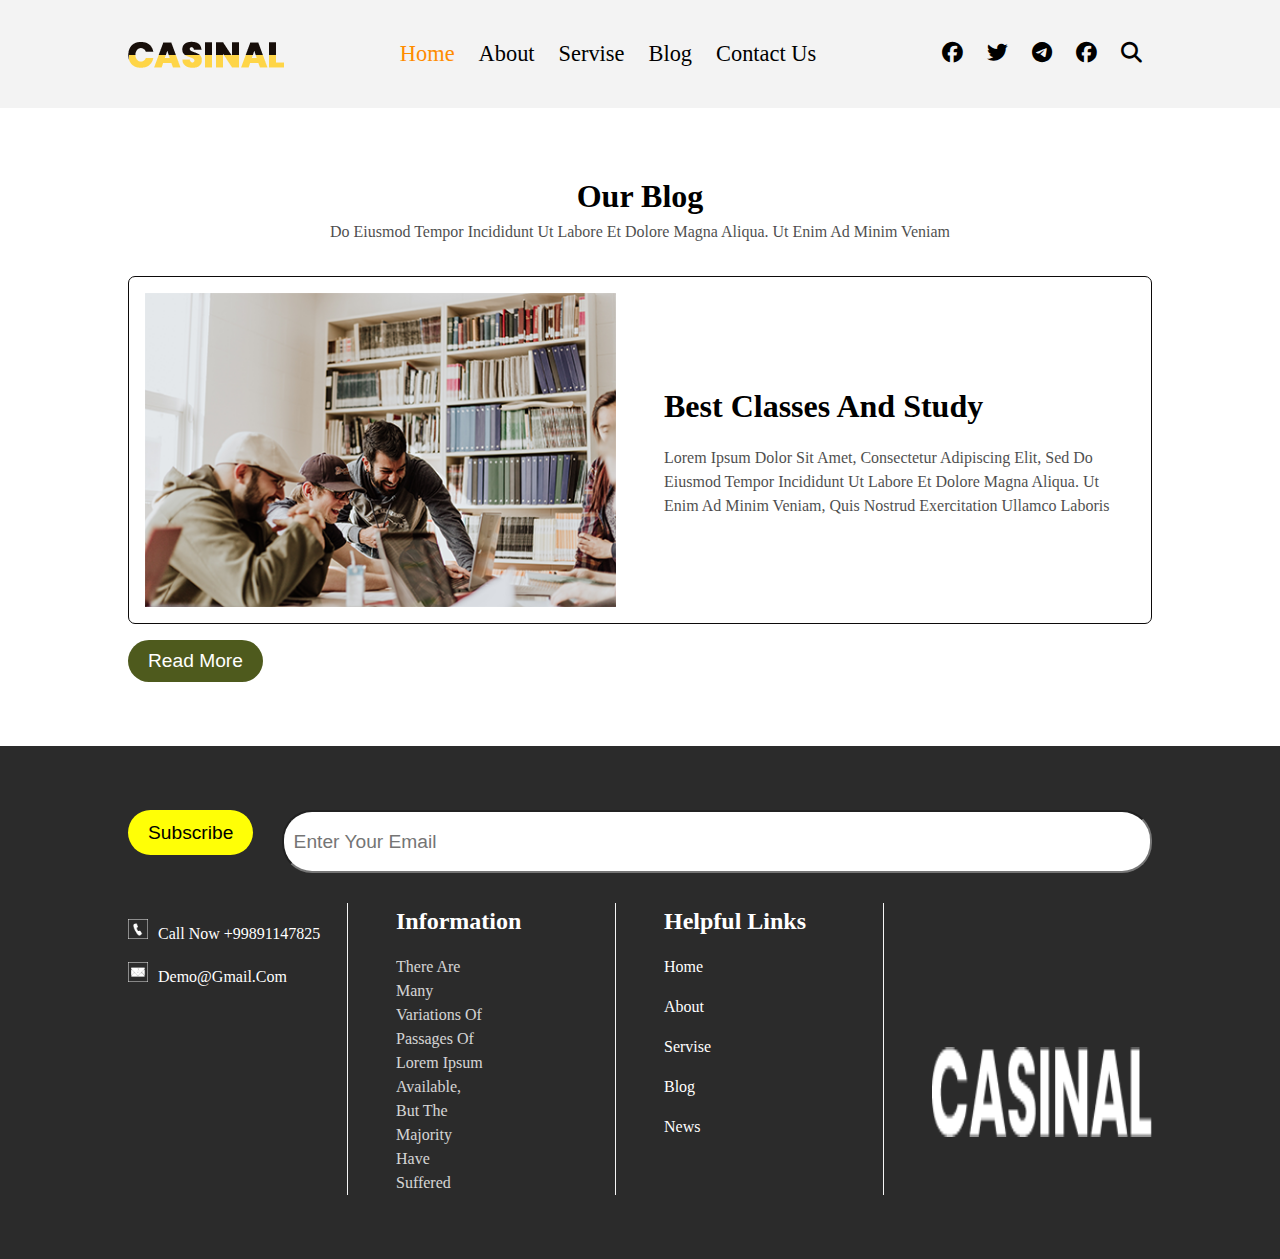
<file: servis.html>
<!DOCTYPE html>
<html lang="en">
<head>
    <meta charset="UTF-8">
    <meta name="viewport" content="width=device-width, initial-scale=1.0">
    <title>Avazbek_cansinal</title>
    <link rel="stylesheet" href="/css/style.css">
 <link rel="stylesheet" href="css/responsiv.css">
    <link rel="stylesheet" href="https://cdnjs.cloudflare.com/ajax/libs/font-awesome/6.5.1/css/all.min.css">
</head>
<body>

    <div class="navigation">
        <div class="container">
            <div class="navbar">
                <div class="nav__logo">
                    <img src="/img/logo (1).png" alt="">
                </div>
                <div class="navbar__nav">
                    <a href="home.html">home</a>
                    <a href="about.html">about</a>
                    <a href="servis.html">servise</a>
                    <a href="blog.html">blog</a>
                    <a href="contact.html">contact us</a>
                </div>
                <div class="nav__icon">
                    <i class="fa-brands fa-facebook"></i>
                    <i class="fa-brands fa-twitter"></i>
                    <i class="fa-brands fa-telegram"></i>
                    <i class="fa-brands fa-facebook"></i>
                    <i class="fa-solid fa-magnifying-glass"></i>
                </div>
            </div>
        </div>
    </div>

    <div class="blog">
        <div class="container">
            <div class="title">
                <h2>our blog</h2>
                <p>Do Eiusmod Tempor Incididunt Ut Labore Et Dolore Magna Aliqua. Ut Enim Ad Minim Veniam</p>
            </div>
        
        <div class="blog__contact">
<div class="item">
    <img src="/img/img-7.png" alt="">
</div>
<div class="item">
    <h2>
        Best Classes And Study</h2>
        <p>Lorem Ipsum Dolor Sit Amet, Consectetur Adipiscing Elit, Sed Do Eiusmod Tempor Incididunt Ut Labore Et Dolore Magna Aliqua. Ut Enim Ad Minim Veniam, Quis Nostrud Exercitation Ullamco Laboris</p>
</div>
</div>
<button>read more</button>
</div>


</div>
    <footer class="footer">
        <div class="container">
            <form>
                <button>subscribe</button>
                <input type="text" placeholder="enter your email">
            </form>
            <div class="footer__contact">
                <div class="item">
                    <a href="tel:+998995353304">
                        <img src="/img/call-icon1.png" alt="">Call Now +99891147825
                    </a> 
                    <a href="mailto:sobirovlar@gmail.com">
                        <img src="/img/mail-icon1.png" alt="">demo@gmail.com
                    </a>
                </div>
                <div class="item">
                    <h2>information</h2>
                    <p>There Are Many Variations Of Passages Of Lorem Ipsum Available, But The Majority Have Suffered</p>
                </div>
                <div class="item">
    <h2>Helpful Links</h2>      
    <a href="">home</a>
    <a href="">about</a>
    <a href="">servise</a>
    <a href="">blog</a>
    <a href="">news </a>
          </div>
          <div class="item"><img class="wer" src="/img/footer-logo.png" alt=""></div>
            </div>
        </div>
    
    </footer>
</body>
</html>
</file>
<file: css/style.css>
@import url("https://fonts.googleapis.com/css2?family=Roboto+Mono:wght@200&family=Rubik+Bubbles&display=swap");
* {
  margin: 0;
  padding: 0;
  box-sizing: border-box;
  text-transform: capitalize;
  text-decoration: none;
}

body {
  line-height: 1.5;
}

img {
  width: 100%;
  height: 100%;
  display: block;
}

a {
  color: black;
}

.container {
  max-width: 80%;
  margin: 0 auto;
}

.header {
  width: 100%;
  padding: 2rem 0;
  background-image: url(/img/banner-bg.png);
  background-size: cover;
}

.navigation {
  width: 100%;
  height: 12vh;
  background-color: #f3f3f3;
}
.navigation .navbar {
  height: 12vh;
  display: flex;
  justify-content: space-between;
  align-items: center;
}
.navigation .navbar .navbar__nav a {
  margin-left: 10px;
  margin-right: 10px;
  font-size: 1.4rem;
  transition: all 0.5s ease;
}
.navigation .navbar .navbar__nav a:hover {
  color: rgb(255, 152, 18);
}
.navigation .navbar .navbar__nav a:first-of-type {
  color: rgb(255, 140, 0);
}
.navigation .navbar .nav__icon i {
  margin-left: 10px;
  margin-right: 10px;
  font-size: 1.3rem;
  transition: all 0.5s ease;
}
.navigation .navbar .nav__icon i:hover {
  opacity: 0.3;
}

.banner {
  width: 100%;
  height: 100%;
}
.banner .banner__content {
  display: grid;
  grid-template-columns: repeat(2, 1fr);
  gap: 3rem;
  align-items: center;
}
.banner .banner__content h1 {
  font-size: 3.5rem;
  color: #fff;
}
.banner .banner__content p {
  margin-bottom: 1.4rem;
  color: #fff;
  opacity: 0.8;
}
.banner .banner__content button {
  margin-right: 15px;
}
.banner .banner__content button:first-of-type {
  padding: 10px 20px;
  background-color: yellow;
  color: black;
  font-size: 1.2rem;
  border-radius: 30px;
  transition: all 0.5s linear;
  border: 0;
}
.banner .banner__content button:first-of-type:hover {
  background-color: black;
  color: yellow;
}
.banner .banner__content button:last-of-type {
  padding: 10px 20px;
  background-color: black;
  color: rgb(255, 255, 255);
  font-size: 1.2rem;
  border-radius: 30px;
  transition: all 0.5s linear;
  border: 0;
}
.banner .banner__content button:last-of-type:hover {
  background-color: yellow;
  color: black;
}

.courses {
  width: 100%;
  padding: 4rem 0;
}
.courses .title {
  text-align: center;
  margin-bottom: 1rem;
}
.courses .title h2 {
  font-size: 2rem;
}
.courses .title h2 span {
  opacity: 0.5;
}

.courses__content {
  display: grid;
  grid-template-columns: repeat(2, 1fr);
  gap: 3rem;
}
.courses__content .img {
  position: relative;
  cursor: pointer;
}
.courses__content .img .img__hover {
  position: absolute;
  width: 100%;
  height: 100%;
  background-color: rgba(0, 0, 0, 0.8);
  top: 0;
  color: #fff;
  display: flex;
  justify-content: center;
  align-items: center;
  opacity: 0;
  transition: all 0.5s ease;
}
.courses__content .img .img__hover:hover {
  opacity: 1;
}

.about {
  width: 100%;
  padding: 4rem 0;
}
.about .title {
  text-align: center;
  margin-bottom: 1rem;
}
.about .title h2 {
  font-size: 2rem;
}

.about__content {
  display: grid;
  grid-template-columns: repeat(2, 1fr);
  gap: 3rem;
  align-items: center;
}
.about__content .item {
  border: 1px solid red;
  padding: 2rem;
}
.about__content .item span {
  opacity: 0.8;
}
.about__content .item h2 {
  font-size: 1.9rem;
  margin-top: 1rem;
  margin-bottom: 1rem;
}
.about__content .item p {
  opacity: 0.7;
  margin-bottom: 10px;
}
.about__content .item h3 {
  opacity: 0.8;
  font-weight: 500;
  font-size: 1rem;
}
.about__content .item__img .img {
  position: relative;
}
.about__content .item__img .img i {
  background-color: rgb(246, 155, 45);
  transform: translate(-50%, -50%);
  border-radius: 100%;
  position: absolute;
  text-align: center;
  padding: 1px 15px;
  font-size: 2.2rem;
  color: white;
  top: 50%;
  left: 0;
}

.blog {
  width: 100%;
  padding: 4rem 0;
}
.blog .title {
  text-align: center;
  margin-bottom: 1rem;
}
.blog .title h2 {
  font-size: 2rem;
}
.blog .title p {
  opacity: 0.7;
}
.blog button {
  padding: 10px 20px;
  background-color: rgb(78, 90, 29);
  color: white;
  font-size: 1.2rem;
  border-radius: 30px;
  transition: all 0.5s linear;
  border: 0;
}
.blog button:hover {
  background-color: black;
  color: rgb(0, 51, 255);
}

.blog__contact {
  display: grid;
  grid-template-columns: repeat(2, 1fr);
  gap: 3rem;
  align-items: center;
  margin-top: 2rem;
  border: 1px solid rgb(12, 10, 10);
  padding: 1rem;
  border-radius: 7px;
  margin-bottom: 1rem;
}
.blog__contact h2 {
  margin-bottom: 1rem;
  font-size: 2rem;
}
.blog__contact p {
  opacity: 0.7;
}

.testimonial {
  width: 100%;
  padding: 4rem 0;
  background-color: #000000;
  color: #fff;
}
.testimonial .title {
  text-align: center;
  margin-bottom: 1rem;
}
.testimonial .title h2 {
  font-size: 2rem;
  display: inline;
  border-bottom: 2px solid rgb(255, 255, 255);
}

.test__contact {
  display: grid;
  grid-template-columns: 20% 80%;
  gap: 3rem;
  align-items: center;
}
.test__contact h2 {
  font-size: 2.2rem;
  margin-bottom: 0.5rem;
}
.test__contact p {
  opacity: 0.8;
}

.casting {
  width: 100%;
  padding: 4rem 0;
}
.casting .title {
  display: flex;
  justify-content: space-between;
  margin-bottom: 1rem;
  border-bottom: 2px solid black;
}
.casting .title button {
  padding: 10px 20px;
  background-color: black;
  color: white;
  font-size: 1.2rem;
  border-radius: 30px;
  transition: all 0.5s linear;
  height: 60px;
}
.casting .title button:hover {
  background-color: rgb(62, 86, 20);
  color: black;
}
.casting .title h2 {
  font-size: 1.9rem;
}
.casting p {
  opacity: 0.8;
}

.map {
  width: 100%;
}
.map .map__contact {
  display: grid;
  grid-template-columns: repeat(2, 1fr);
  gap: 3rem;
  gap: 0;
}
.map .map__contact .item {
  position: relative;
}
.map .map__contact .item img {
  filter: brightness(48%);
}
.map .map__contact h2 {
  width: 30%;
  text-align: center;
  position: absolute;
  color: #fff;
  transform: translate(-50%, -50%);
  left: 50%;
  top: 50%;
  font-size: 2.9rem;
  opacity: 0.7;
}
.map .map__item iframe {
  width: 100%;
  height: 100%;
}

.footer {
  width: 100%;
  padding: 4rem 0;
  background-color: #2b2b2b;
  color: white;
}
.footer form {
  display: flex;
  justify-content: space-between;
}
.footer form input {
  width: 85%;
  height: 7vh;
  text-indent: 10px;
  font-size: 1.2rem;
  border-radius: 30px;
}
.footer form button {
  padding: 10px 20px;
  background-color: rgb(255, 255, 6);
  color: rgb(0, 0, 0);
  font-size: 1.2rem;
  border-radius: 30px;
  transition: all 0.5s linear;
  height: 45px;
  border: 0;
}
.footer form button:hover {
  background-color: rgb(62, 86, 20);
  color: black;
}

.footer__contact {
  display: grid;
  grid-template-columns: repeat(4, 1fr);
  gap: 3rem;
}
.footer__contact .item {
  color: #fff;
  margin-top: 30px;
  border-right: 1px solid whitesmoke;
}
.footer__contact .item:last-of-type {
  border: 0;
}
.footer__contact .item a {
  display: block;
  margin-bottom: 1rem;
  color: #fff;
  margin-top: 1rem;
}
.footer__contact .item a img {
  margin-right: 10px;
  width: 20px;
  height: 20px;
  display: inline;
}
.footer__contact .item .wer {
  height: 90px;
  margin-top: 16vh;
}
.footer__contact .item p {
  width: 40%;
  margin-top: 1rem;
  opacity: 0.8;
}/*# sourceMappingURL=style.css.map */
</file>
<file: css/responsiv.css>
@media only screen and (max-width: 768px) {
    .header {
      padding: 0;
    }
    .navbar__nav a {
      display: none;
    }
    .nav__logo img {
      width: 90%;
    }
  .banner{
    .banner__content{
      display: grid;
      grid-template-columns: 1fr;
    }
  }
 
  .courses{
    .courses__content{
      display: grid;
      grid-template-columns: 1fr;
    }
  }
  .about{
    .about__content{
      display: grid;
      grid-template-columns: 1fr;
    }
  }
  .blog{
  .blog__contact{
    grid-template-columns: 1fr;
  }
  }
  .testimonial{
    .test__contact{
      grid-template-columns: 1fr;
    }
  }
  .map{
    .map__contact{
        grid-template-columns: 1fr;
        .item{
            h2{
              display: none;  
            }
        }
      .map__item{
        height: 70vh;
        
    }
  }
}
.footer{
    height: 168vh;
    .footer__contact{
        grid-template-columns: 1fr;
        .item{
            border-left: 1px solid #ffffff;
            border-right: 1px solid #cecece;
            padding: 0 20px 0 30px;
        }
    }
}
}
</file>
